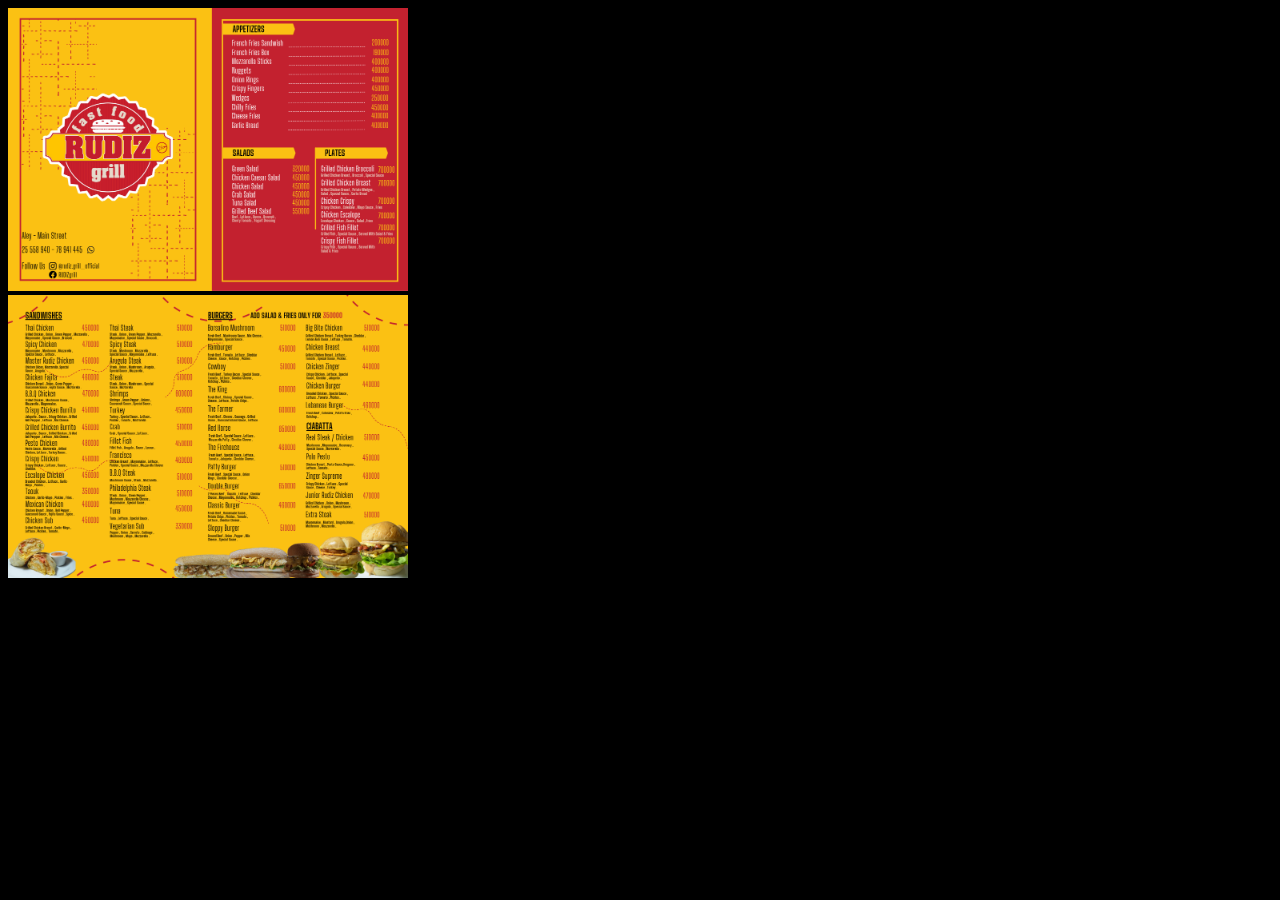
<file: menu.html>
<!DOCTYPE html>
<html lang="en" dir="ltr">
  <head>
    <meta charset="utf-8">
    <title>RudizGrill</title>
    <meta name="viewport" content="width=device-width, initial-scale=1" /> 
    <link rel="stylesheet" href="styles.css">
    <link rel="shortcut icon" href="Rudz.ico">
  </head>
  <body>

<img class="tyt" src="Rudiz1.jpg" alt="RudizMenu">
<br>
<img class="tyt" src="Rudiz2.jpg" alt="RudizMenu">
</body>
</html>
</file>
<file: styles.css>
body{
  background-color: #000000
}

.tot{
  text-align: center;
}

.tht{
margin-bottom:3rem;
text-align: center;
}

.tyt{
width: 25rem;
}

a{
text-decoration:none;
background-color:yellow;
}


.Hehe {
	background-color:#33bdef;
	border-radius:14px;
	border:1px solid #057fd0;
	display:inline-block;
	cursor:pointer;
	color:#ffffff;
	font-family:Arial;
	font-size:17px;
	padding:16px 31px;
	text-decoration:none;
	text-shadow:0px 1px 32px #5b6178;
}
.Hehe:hover {
	background-color:#019ad2;
}
.Hehe:active {
	position:relative;
	top:1px;
}


.hehe {
  width: 20rem;
}

.myButton {
	background-color:red;
	border-radius:26px;
	display:inline-block;
	cursor:pointer;
	color:#ffffff;
	font-family:Arial;
	font-size:17px;
	font-weight:bold;
	padding:16px 76px;
	text-decoration:none;

}
.myButton:hover {
	background-color:yellow;
}
.myButton:active {
	position:relative;
	top:1px;
}

@media screen and (max-width: 1020px) {
  #container, #header, #content, #footer {
    float: none;
    width: auto;
  }
 #subtitle, #share, #slider, #sidebar {
    display:none;
  }
}
</file>
